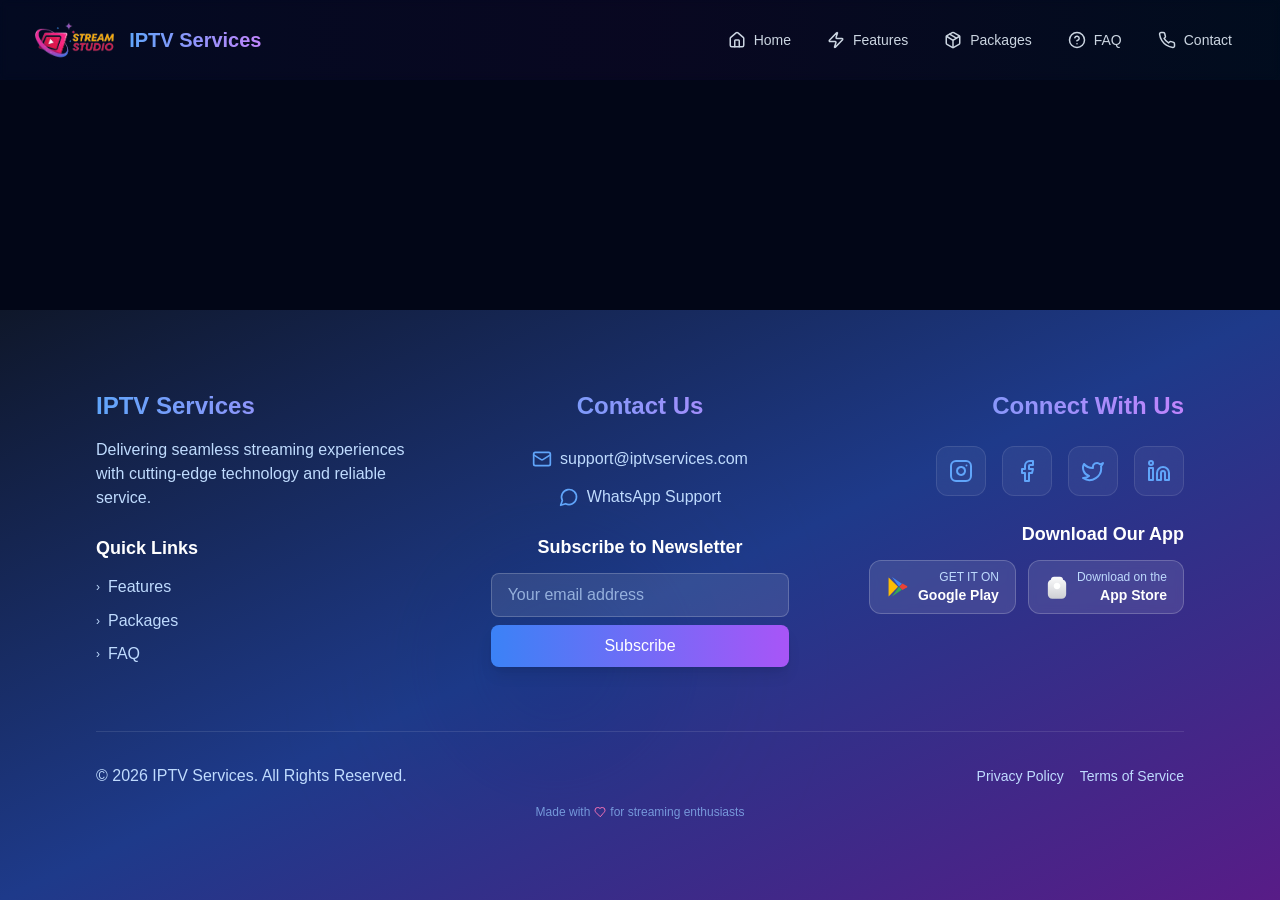
<file: index.html>
<!doctype html>
<html lang="en">
<head>
    <meta charset="UTF-8" />
    <meta name="viewport" content="width=device-width, initial-scale=1.0" />
    
    <!-- SEO Meta Tags -->
    <title>IPTV Services - Best Internet TV Channels & Streaming</title>
    <meta name="description" content="Get the best IPTV services with thousands of international channels in HD quality. Flexible subscriptions and competitive prices for premium streaming." />
    <meta name="keywords" content="IPTV, internet TV, live streaming, IPTV subscription, TV channels, sports channels, premium streaming" />
    <meta name="author" content="IPTV Services" />
    <meta name="robots" content="index, follow" />
    
    <!-- Open Graph Meta Tags -->
    <meta property="og:title" content="IPTV Services - Best Internet TV Channels & Streaming" />
    <meta property="og:description" content="Get the best IPTV services with thousands of international channels in HD quality" />
    <meta property="og:type" content="website" />
    <meta property="og:url" content="https://iptv-mauve.vercel.app/" />
    <meta property="og:image" content="https://iptv-mauve.vercel.app/assets/logo1-CcdDuPOz.png" />
    
    <!-- Twitter Card Meta Tags -->
    <meta name="twitter:card" content="summary_large_image" />
    <meta name="twitter:title" content="IPTV Services - Best Internet TV Channels & Streaming" />
    <meta name="twitter:description" content="Get the best IPTV services with thousands of international channels in HD quality" />
    <meta name="twitter:image" content="https://iptv-mauve.vercel.app/assets/logo1-CcdDuPOz.png" />
    
    <!-- Favicon -->
    <link rel="icon" href="/assets/logo1-CcdDuPOz.png" type="image/png">
    <link rel="apple-touch-icon" href="/assets/logo1-CcdDuPOz.png">
    
    <!-- Google Site Verification -->
    <meta name="google-site-verification" content="Vkp6avL1wZROXOvuakVPo_INQznais58cP0k-2gcOIg" />
    
    <!-- Canonical URL -->
    <link rel="canonical" href="https://iptv-mauve.vercel.app/" />
    
  <script type="module" crossorigin src="/assets/index-CALVRPK7.js"></script>
  <link rel="stylesheet" crossorigin href="/assets/index-DtzLEDZt.css">
</head>
<body>
    <div id="root"></div>
</body>
</html>
</file>
<file: assets/index-DtzLEDZt.css>
@keyframes blob{0%{transform:translate(0) scale(1) rotate(0)}25%{transform:translate(30px,-50px) scale(1.1) rotate(90deg)}50%{transform:translate(-20px,20px) scale(.9) rotate(180deg)}75%{transform:translate(20px,30px) scale(1.05) rotate(270deg)}to{transform:translate(0) scale(1) rotate(360deg)}}.animate-blob{animation:blob 12s ease-in-out infinite}.animation-delay-2000{animation-delay:2s}.animation-delay-4000{animation-delay:4s}@keyframes glow-pulse{0%,to{opacity:.4;transform:scale(1)}50%{opacity:.8;transform:scale(1.05)}}.animate-glow-pulse{animation:glow-pulse 3s ease-in-out infinite}.animate-beam{--rotation: 35deg;animation:beam 8s ease-in-out infinite}@keyframes float{0%{transform:translateY(0) rotate(0)}33%{transform:translateY(-15px) rotate(2deg)}66%{transform:translateY(-5px) rotate(-1deg)}to{transform:translateY(0) rotate(0)}}.animate-float{animation:float 8s ease-in-out infinite}@keyframes gradient-xy{0%{background-position:0% 0%}25%{background-position:100% 0%}50%{background-position:100% 100%}75%{background-position:0% 100%}to{background-position:0% 0%}}.animate-gradient-xy{animation:gradient-xy 20s ease infinite;background-size:400% 400%}@keyframes shimmer{0%{transform:translate(-100%)}to{transform:translate(100%)}}.animate-shimmer{animation:shimmer 2s infinite}@keyframes bounce-gentle{0%,to{transform:translateY(0) scale(1)}50%{transform:translateY(-10px) scale(1.02)}}.animate-bounce-gentle{animation:bounce-gentle 3s ease-in-out infinite}@keyframes slide-up{0%{opacity:0;transform:translateY(30px)}to{opacity:1;transform:translateY(0)}}.animate-slide-up{animation:slide-up .6s ease-out}@keyframes fade-in-scale{0%{opacity:0;transform:scale(.9)}to{opacity:1;transform:scale(1)}}.animate-fade-in-scale{animation:fade-in-scale .5s ease-out}@keyframes text-glow{0%,to{text-shadow:0 0 5px rgba(59,130,246,.3)}50%{text-shadow:0 0 20px rgba(59,130,246,.6),0 0 30px rgba(147,51,234,.4)}}.animate-text-glow{animation:text-glow 3s ease-in-out infinite}@keyframes morph{0%,to{border-radius:60% 40% 30% 70%/60% 30% 70% 40%}50%{border-radius:30% 60% 70% 40%/50% 60% 30%}}.animate-morph{animation:morph 8s ease-in-out infinite}.glass-effect{-webkit-backdrop-filter:blur(16px) saturate(180%);backdrop-filter:blur(16px) saturate(180%);background-color:#111928bf;border:1px solid rgba(255,255,255,.125)}.shadow-3xl{box-shadow:0 35px 60px -12px #00000040,0 0 0 1px #ffffff0d}.shadow-glow{box-shadow:0 0 20px #3b82f64d,0 0 40px #9333ea33}.gradient-text{background:linear-gradient(135deg,#667eea,#764ba2);-webkit-background-clip:text;-webkit-text-fill-color:transparent;background-clip:text}@keyframes navbar-glow{0%,to{box-shadow:0 0 20px #22d3ee1a,0 0 40px #9333ea0d}50%{box-shadow:0 0 30px #22d3ee33,0 0 60px #9333ea1a}}.animate-navbar-glow{animation:navbar-glow 4s ease-in-out infinite}@keyframes ripple{0%{transform:scale(0);opacity:1}to{transform:scale(4);opacity:0}}.animate-ripple{animation:ripple .6s linear}@keyframes slide-in-right{0%{opacity:0;transform:translate(30px)}to{opacity:1;transform:translate(0)}}.animate-slide-in-right{animation:slide-in-right .5s ease-out}@keyframes pulse-glow{0%,to{opacity:.4;filter:blur(2px)}50%{opacity:.8;filter:blur(4px)}}.animate-pulse-glow{animation:pulse-glow 2s ease-in-out infinite}.glass-morphism{background:#ffffff0d;-webkit-backdrop-filter:blur(20px) saturate(180%);backdrop-filter:blur(20px) saturate(180%);border:1px solid rgba(255,255,255,.1);box-shadow:0 8px 32px #0000001a}@keyframes gradient-shift{0%{background-position:0% 50%}50%{background-position:100% 50%}to{background-position:0% 50%}}.animate-gradient-shift{animation:gradient-shift 8s ease infinite;background-size:200% 200%}*,:before,:after{--tw-border-spacing-x: 0;--tw-border-spacing-y: 0;--tw-translate-x: 0;--tw-translate-y: 0;--tw-rotate: 0;--tw-skew-x: 0;--tw-skew-y: 0;--tw-scale-x: 1;--tw-scale-y: 1;--tw-pan-x: ;--tw-pan-y: ;--tw-pinch-zoom: ;--tw-scroll-snap-strictness: proximity;--tw-gradient-from-position: ;--tw-gradient-via-position: ;--tw-gradient-to-position: ;--tw-ordinal: ;--tw-slashed-zero: ;--tw-numeric-figure: ;--tw-numeric-spacing: ;--tw-numeric-fraction: ;--tw-ring-inset: ;--tw-ring-offset-width: 0px;--tw-ring-offset-color: #fff;--tw-ring-color: rgb(59 130 246 / .5);--tw-ring-offset-shadow: 0 0 #0000;--tw-ring-shadow: 0 0 #0000;--tw-shadow: 0 0 #0000;--tw-shadow-colored: 0 0 #0000;--tw-blur: ;--tw-brightness: ;--tw-contrast: ;--tw-grayscale: ;--tw-hue-rotate: ;--tw-invert: ;--tw-saturate: ;--tw-sepia: ;--tw-drop-shadow: ;--tw-backdrop-blur: ;--tw-backdrop-brightness: ;--tw-backdrop-contrast: ;--tw-backdrop-grayscale: ;--tw-backdrop-hue-rotate: ;--tw-backdrop-invert: ;--tw-backdrop-opacity: ;--tw-backdrop-saturate: ;--tw-backdrop-sepia: ;--tw-contain-size: ;--tw-contain-layout: ;--tw-contain-paint: ;--tw-contain-style: }::backdrop{--tw-border-spacing-x: 0;--tw-border-spacing-y: 0;--tw-translate-x: 0;--tw-translate-y: 0;--tw-rotate: 0;--tw-skew-x: 0;--tw-skew-y: 0;--tw-scale-x: 1;--tw-scale-y: 1;--tw-pan-x: ;--tw-pan-y: ;--tw-pinch-zoom: ;--tw-scroll-snap-strictness: proximity;--tw-gradient-from-position: ;--tw-gradient-via-position: ;--tw-gradient-to-position: ;--tw-ordinal: ;--tw-slashed-zero: ;--tw-numeric-figure: ;--tw-numeric-spacing: ;--tw-numeric-fraction: ;--tw-ring-inset: ;--tw-ring-offset-width: 0px;--tw-ring-offset-color: #fff;--tw-ring-color: rgb(59 130 246 / .5);--tw-ring-offset-shadow: 0 0 #0000;--tw-ring-shadow: 0 0 #0000;--tw-shadow: 0 0 #0000;--tw-shadow-colored: 0 0 #0000;--tw-blur: ;--tw-brightness: ;--tw-contrast: ;--tw-grayscale: ;--tw-hue-rotate: ;--tw-invert: ;--tw-saturate: ;--tw-sepia: ;--tw-drop-shadow: ;--tw-backdrop-blur: ;--tw-backdrop-brightness: ;--tw-backdrop-contrast: ;--tw-backdrop-grayscale: ;--tw-backdrop-hue-rotate: ;--tw-backdrop-invert: ;--tw-backdrop-opacity: ;--tw-backdrop-saturate: ;--tw-backdrop-sepia: ;--tw-contain-size: ;--tw-contain-layout: ;--tw-contain-paint: ;--tw-contain-style: }*,:before,:after{box-sizing:border-box;border-width:0;border-style:solid;border-color:#e5e7eb}:before,:after{--tw-content: ""}html,:host{line-height:1.5;-webkit-text-size-adjust:100%;-moz-tab-size:4;-o-tab-size:4;tab-size:4;font-family:ui-sans-serif,system-ui,sans-serif,"Apple Color Emoji","Segoe UI Emoji",Segoe UI Symbol,"Noto Color Emoji";font-feature-settings:normal;font-variation-settings:normal;-webkit-tap-highlight-color:transparent}body{margin:0;line-height:inherit}hr{height:0;color:inherit;border-top-width:1px}abbr:where([title]){-webkit-text-decoration:underline dotted;text-decoration:underline dotted}h1,h2,h3,h4,h5,h6{font-size:inherit;font-weight:inherit}a{color:inherit;text-decoration:inherit}b,strong{font-weight:bolder}code,kbd,samp,pre{font-family:ui-monospace,SFMono-Regular,Menlo,Monaco,Consolas,Liberation Mono,Courier New,monospace;font-feature-settings:normal;font-variation-settings:normal;font-size:1em}small{font-size:80%}sub,sup{font-size:75%;line-height:0;position:relative;vertical-align:baseline}sub{bottom:-.25em}sup{top:-.5em}table{text-indent:0;border-color:inherit;border-collapse:collapse}button,input,optgroup,select,textarea{font-family:inherit;font-feature-settings:inherit;font-variation-settings:inherit;font-size:100%;font-weight:inherit;line-height:inherit;letter-spacing:inherit;color:inherit;margin:0;padding:0}button,select{text-transform:none}button,input:where([type=button]),input:where([type=reset]),input:where([type=submit]){-webkit-appearance:button;background-color:transparent;background-image:none}:-moz-focusring{outline:auto}:-moz-ui-invalid{box-shadow:none}progress{vertical-align:baseline}::-webkit-inner-spin-button,::-webkit-outer-spin-button{height:auto}[type=search]{-webkit-appearance:textfield;outline-offset:-2px}::-webkit-search-decoration{-webkit-appearance:none}::-webkit-file-upload-button{-webkit-appearance:button;font:inherit}summary{display:list-item}blockquote,dl,dd,h1,h2,h3,h4,h5,h6,hr,figure,p,pre{margin:0}fieldset{margin:0;padding:0}legend{padding:0}ol,ul,menu{list-style:none;margin:0;padding:0}dialog{padding:0}textarea{resize:vertical}input::-moz-placeholder,textarea::-moz-placeholder{opacity:1;color:#9ca3af}input::placeholder,textarea::placeholder{opacity:1;color:#9ca3af}button,[role=button]{cursor:pointer}:disabled{cursor:default}img,svg,video,canvas,audio,iframe,embed,object{display:block;vertical-align:middle}img,video{max-width:100%;height:auto}[hidden]:where(:not([hidden=until-found])){display:none}*{--tw-border-opacity: 1;border-color:rgb(51 65 85 / var(--tw-border-opacity))}body{--tw-bg-opacity: 1;background-color:rgb(2 6 23 / var(--tw-bg-opacity));--tw-text-opacity: 1;color:rgb(241 245 249 / var(--tw-text-opacity));-webkit-font-smoothing:antialiased;-moz-osx-font-smoothing:grayscale;font-family:var(--font-primary);line-height:1.6}html{scroll-behavior:smooth}::-webkit-scrollbar{width:8px}::-webkit-scrollbar-track{--tw-bg-opacity: 1;background-color:rgb(15 23 42 / var(--tw-bg-opacity))}::-webkit-scrollbar-thumb{border-radius:9999px;--tw-bg-opacity: 1;background-color:rgb(51 65 85 / var(--tw-bg-opacity))}::-webkit-scrollbar-thumb:hover{--tw-bg-opacity: 1;background-color:rgb(71 85 105 / var(--tw-bg-opacity))}.container{width:100%}@media (min-width: 480px){.container{max-width:480px}}@media (min-width: 640px){.container{max-width:640px}}@media (min-width: 768px){.container{max-width:768px}}@media (min-width: 1024px){.container{max-width:1024px}}@media (min-width: 1280px){.container{max-width:1280px}}@media (min-width: 1536px){.container{max-width:1536px}}.pointer-events-none{pointer-events:none}.fixed{position:fixed}.absolute{position:absolute}.relative{position:relative}.-inset-0\.5{top:-.125rem;right:-.125rem;bottom:-.125rem;left:-.125rem}.-inset-1{top:-.25rem;right:-.25rem;bottom:-.25rem;left:-.25rem}.-inset-10{top:-2.5rem;right:-2.5rem;bottom:-2.5rem;left:-2.5rem}.-inset-2{top:-.5rem;right:-.5rem;bottom:-.5rem;left:-.5rem}.-inset-px{top:-1px;right:-1px;bottom:-1px;left:-1px}.inset-0{top:0;right:0;bottom:0;left:0}.inset-0\.5{top:.125rem;right:.125rem;bottom:.125rem;left:.125rem}.inset-2{top:.5rem;right:.5rem;bottom:.5rem;left:.5rem}.inset-y-0{top:0;bottom:0}.-bottom-1\/2{bottom:-50%}.-left-1\/2{left:-50%}.-right-1\/2{right:-50%}.-top-1\/2{top:-50%}.bottom-0{bottom:0}.bottom-1\/3{bottom:33.333333%}.bottom-6{bottom:1.5rem}.bottom-\[-10\%\]{bottom:-10%}.left-0{left:0}.left-1\/2{left:50%}.left-1\/3{left:33.333333%}.left-1\/4{left:25%}.left-3\/4{left:75%}.left-6{left:1.5rem}.left-8{left:2rem}.left-\[5\%\]{left:5%}.left-full{left:100%}.right-0{right:0}.right-1\/4{right:25%}.right-4{right:1rem}.right-6{right:1.5rem}.right-8{right:2rem}.right-\[15\%\]{right:15%}.top-0{top:0}.top-1\/2{top:50%}.top-1\/3{top:33.333333%}.top-1\/4{top:25%}.top-2\/3{top:66.666667%}.top-3\/4{top:75%}.top-4{top:1rem}.top-\[-10\%\]{top:-10%}.-z-10{z-index:-10}.z-10{z-index:10}.z-40{z-index:40}.z-50{z-index:50}.mx-1{margin-left:.25rem;margin-right:.25rem}.mx-auto{margin-left:auto;margin-right:auto}.-mt-0\.5{margin-top:-.125rem}.mb-1\.5{margin-bottom:.375rem}.mb-12{margin-bottom:3rem}.mb-16{margin-bottom:4rem}.mb-2{margin-bottom:.5rem}.mb-3{margin-bottom:.75rem}.mb-4{margin-bottom:1rem}.mb-6{margin-bottom:1.5rem}.mb-8{margin-bottom:2rem}.ml-2{margin-left:.5rem}.mr-1{margin-right:.25rem}.mr-1\.5{margin-right:.375rem}.mr-2{margin-right:.5rem}.mr-3{margin-right:.75rem}.mt-1{margin-top:.25rem}.mt-10{margin-top:2.5rem}.mt-12{margin-top:3rem}.mt-2{margin-top:.5rem}.mt-20{margin-top:5rem}.mt-3{margin-top:.75rem}.mt-4{margin-top:1rem}.mt-6{margin-top:1.5rem}.mt-8{margin-top:2rem}.block{display:block}.inline-block{display:inline-block}.flex{display:flex}.inline-flex{display:inline-flex}.grid{display:grid}.hidden{display:none}.h-0\.5{height:.125rem}.h-1{height:.25rem}.h-1\.5{height:.375rem}.h-1\/2{height:50%}.h-10{height:2.5rem}.h-12{height:3rem}.h-16{height:4rem}.h-2{height:.5rem}.h-20{height:5rem}.h-24{height:6rem}.h-28{height:7rem}.h-3{height:.75rem}.h-3\.5{height:.875rem}.h-32{height:8rem}.h-4{height:1rem}.h-48{height:12rem}.h-5{height:1.25rem}.h-6{height:1.5rem}.h-64{height:16rem}.h-72{height:18rem}.h-8{height:2rem}.h-80{height:20rem}.h-96{height:24rem}.h-\[300px\]{height:300px}.h-\[400px\]{height:400px}.h-full{height:100%}.h-px{height:1px}.max-h-0{max-height:0px}.max-h-\[500px\]{max-height:500px}.min-h-\[100svh\]{min-height:100svh}.min-h-screen{min-height:100vh}.w-1{width:.25rem}.w-1\.5{width:.375rem}.w-10{width:2.5rem}.w-12{width:3rem}.w-16{width:4rem}.w-2{width:.5rem}.w-20{width:5rem}.w-24{width:6rem}.w-28{width:7rem}.w-3{width:.75rem}.w-3\.5{width:.875rem}.w-32{width:8rem}.w-4{width:1rem}.w-48{width:12rem}.w-5{width:1.25rem}.w-6{width:1.5rem}.w-64{width:16rem}.w-72{width:18rem}.w-8{width:2rem}.w-80{width:20rem}.w-96{width:24rem}.w-\[30px\]{width:30px}.w-\[40px\]{width:40px}.w-auto{width:auto}.w-full{width:100%}.min-w-0{min-width:0px}.max-w-2xl{max-width:42rem}.max-w-3xl{max-width:48rem}.max-w-4xl{max-width:56rem}.max-w-6xl{max-width:72rem}.max-w-7xl{max-width:80rem}.max-w-\[1400px\]{max-width:1400px}.max-w-\[calc\(100vw-2rem\)\]{max-width:calc(100vw - 2rem)}.max-w-md{max-width:28rem}.flex-1{flex:1 1 0%}.flex-shrink-0{flex-shrink:0}.flex-grow{flex-grow:1}.origin-left{transform-origin:left}.-translate-y-full{--tw-translate-y: -100%;transform:translate(var(--tw-translate-x),var(--tw-translate-y)) rotate(var(--tw-rotate)) skew(var(--tw-skew-x)) skewY(var(--tw-skew-y)) scaleX(var(--tw-scale-x)) scaleY(var(--tw-scale-y))}.rotate-180{--tw-rotate: 180deg;transform:translate(var(--tw-translate-x),var(--tw-translate-y)) rotate(var(--tw-rotate)) skew(var(--tw-skew-x)) skewY(var(--tw-skew-y)) scaleX(var(--tw-scale-x)) scaleY(var(--tw-scale-y))}.rotate-\[-40deg\]{--tw-rotate: -40deg;transform:translate(var(--tw-translate-x),var(--tw-translate-y)) rotate(var(--tw-rotate)) skew(var(--tw-skew-x)) skewY(var(--tw-skew-y)) scaleX(var(--tw-scale-x)) scaleY(var(--tw-scale-y))}.rotate-\[35deg\]{--tw-rotate: 35deg;transform:translate(var(--tw-translate-x),var(--tw-translate-y)) rotate(var(--tw-rotate)) skew(var(--tw-skew-x)) skewY(var(--tw-skew-y)) scaleX(var(--tw-scale-x)) scaleY(var(--tw-scale-y))}.transform{transform:translate(var(--tw-translate-x),var(--tw-translate-y)) rotate(var(--tw-rotate)) skew(var(--tw-skew-x)) skewY(var(--tw-skew-y)) scaleX(var(--tw-scale-x)) scaleY(var(--tw-scale-y))}@keyframes beam{0%{opacity:.3;transform:translateY(0) rotate(var(--rotation))}50%{opacity:.6;transform:translateY(-30px) rotate(var(--rotation))}to{opacity:.3;transform:translateY(0) rotate(var(--rotation))}}.animate-beam{animation:beam 8s ease-in-out infinite}@keyframes blob{0%{transform:translate(0) scale(1)}33%{transform:translate(30px,-50px) scale(1.1)}66%{transform:translate(-20px,20px) scale(.9)}to{transform:translate(0) scale(1)}}.animate-blob{animation:blob 7s infinite}@keyframes float{0%{transform:translateY(0)}50%{transform:translateY(-15px)}to{transform:translateY(0)}}.animate-float{animation:float 6s ease-in-out infinite}@keyframes gradient-xy{0%{background-position:0% 0%}50%{background-position:100% 100%}to{background-position:0% 0%}}.animate-gradient-xy{animation:gradient-xy 15s ease infinite}@keyframes pulse{50%{opacity:.5}}.animate-pulse{animation:pulse 2s cubic-bezier(.4,0,.6,1) infinite}@keyframes spin-slow{0%{transform:rotate(0)}to{transform:rotate(360deg)}}.animate-spin-slow{animation:spin-slow 8s linear infinite}.cursor-not-allowed{cursor:not-allowed}.cursor-pointer{cursor:pointer}.grid-cols-1{grid-template-columns:repeat(1,minmax(0,1fr))}.grid-cols-2{grid-template-columns:repeat(2,minmax(0,1fr))}.flex-col{flex-direction:column}.items-start{align-items:flex-start}.items-center{align-items:center}.items-baseline{align-items:baseline}.justify-center{justify-content:center}.justify-between{justify-content:space-between}.gap-1{gap:.25rem}.gap-1\.5{gap:.375rem}.gap-2{gap:.5rem}.gap-3{gap:.75rem}.gap-4{gap:1rem}.gap-6{gap:1.5rem}.gap-8{gap:2rem}.space-x-1>:not([hidden])~:not([hidden]){--tw-space-x-reverse: 0;margin-right:calc(.25rem * var(--tw-space-x-reverse));margin-left:calc(.25rem * calc(1 - var(--tw-space-x-reverse)))}.space-x-2>:not([hidden])~:not([hidden]){--tw-space-x-reverse: 0;margin-right:calc(.5rem * var(--tw-space-x-reverse));margin-left:calc(.5rem * calc(1 - var(--tw-space-x-reverse)))}.space-x-3>:not([hidden])~:not([hidden]){--tw-space-x-reverse: 0;margin-right:calc(.75rem * var(--tw-space-x-reverse));margin-left:calc(.75rem * calc(1 - var(--tw-space-x-reverse)))}.space-x-4>:not([hidden])~:not([hidden]){--tw-space-x-reverse: 0;margin-right:calc(1rem * var(--tw-space-x-reverse));margin-left:calc(1rem * calc(1 - var(--tw-space-x-reverse)))}.space-x-8>:not([hidden])~:not([hidden]){--tw-space-x-reverse: 0;margin-right:calc(2rem * var(--tw-space-x-reverse));margin-left:calc(2rem * calc(1 - var(--tw-space-x-reverse)))}.space-y-2>:not([hidden])~:not([hidden]){--tw-space-y-reverse: 0;margin-top:calc(.5rem * calc(1 - var(--tw-space-y-reverse)));margin-bottom:calc(.5rem * var(--tw-space-y-reverse))}.space-y-3>:not([hidden])~:not([hidden]){--tw-space-y-reverse: 0;margin-top:calc(.75rem * calc(1 - var(--tw-space-y-reverse)));margin-bottom:calc(.75rem * var(--tw-space-y-reverse))}.space-y-4>:not([hidden])~:not([hidden]){--tw-space-y-reverse: 0;margin-top:calc(1rem * calc(1 - var(--tw-space-y-reverse)));margin-bottom:calc(1rem * var(--tw-space-y-reverse))}.space-y-5>:not([hidden])~:not([hidden]){--tw-space-y-reverse: 0;margin-top:calc(1.25rem * calc(1 - var(--tw-space-y-reverse)));margin-bottom:calc(1.25rem * var(--tw-space-y-reverse))}.overflow-hidden{overflow:hidden}.truncate{overflow:hidden;text-overflow:ellipsis;white-space:nowrap}.whitespace-nowrap{white-space:nowrap}.break-all{word-break:break-all}.rounded-2xl{border-radius:1rem}.rounded-3xl{border-radius:1.5rem}.rounded-\[11px\]{border-radius:11px}.rounded-full{border-radius:9999px}.rounded-lg{border-radius:.5rem}.rounded-md{border-radius:.375rem}.rounded-xl{border-radius:.75rem}.border{border-width:1px}.border-b{border-bottom-width:1px}.border-t{border-top-width:1px}.border-amber-300\/30{border-color:#fcd34d4d}.border-blue-400\/30{border-color:#60a5fa4d}.border-emerald-400\/30{border-color:#34d3994d}.border-green-400\/20{border-color:#4ade8033}.border-slate-700\/50{border-color:#33415580}.border-white\/10{border-color:#ffffff1a}.border-white\/20{border-color:#fff3}.border-white\/30{border-color:#ffffff4d}.bg-black\/30{background-color:#0000004d}.bg-black\/80{background-color:#000c}.bg-blue-400{--tw-bg-opacity: 1;background-color:rgb(96 165 250 / var(--tw-bg-opacity))}.bg-blue-400\/30{background-color:#60a5fa4d}.bg-blue-500{--tw-bg-opacity: 1;background-color:rgb(59 130 246 / var(--tw-bg-opacity))}.bg-blue-500\/10{background-color:#3b82f61a}.bg-cyan-400\/30{background-color:#22d3ee4d}.bg-cyan-500{--tw-bg-opacity: 1;background-color:rgb(6 182 212 / var(--tw-bg-opacity))}.bg-gray-600{--tw-bg-opacity: 1;background-color:rgb(75 85 99 / var(--tw-bg-opacity))}.bg-green-400{--tw-bg-opacity: 1;background-color:rgb(74 222 128 / var(--tw-bg-opacity))}.bg-indigo-500{--tw-bg-opacity: 1;background-color:rgb(99 102 241 / var(--tw-bg-opacity))}.bg-purple-400{--tw-bg-opacity: 1;background-color:rgb(192 132 252 / var(--tw-bg-opacity))}.bg-purple-400\/30{background-color:#c084fc4d}.bg-purple-500{--tw-bg-opacity: 1;background-color:rgb(168 85 247 / var(--tw-bg-opacity))}.bg-slate-800\/50{background-color:#1e293b80}.bg-slate-900\/50{background-color:#0f172a80}.bg-slate-900\/90{background-color:#0f172ae6}.bg-slate-900\/95{background-color:#0f172af2}.bg-transparent{background-color:transparent}.bg-white{--tw-bg-opacity: 1;background-color:rgb(255 255 255 / var(--tw-bg-opacity))}.bg-white\/10{background-color:#ffffff1a}.bg-white\/20{background-color:#fff3}.bg-white\/5{background-color:#ffffff0d}.bg-opacity-20{--tw-bg-opacity: .2}.bg-\[radial-gradient\(ellipse_at_top_right\,_var\(--tw-gradient-stops\)\)\]{background-image:radial-gradient(ellipse at top right,var(--tw-gradient-stops))}.bg-\[url\(\'\/grid\.svg\'\)\]{background-image:url(/grid.svg)}.bg-\[url\(\'\/noise\.png\'\)\]{background-image:url(/noise.png)}.bg-gradient-to-br{background-image:linear-gradient(to bottom right,var(--tw-gradient-stops))}.bg-gradient-to-r{background-image:linear-gradient(to right,var(--tw-gradient-stops))}.bg-gradient-to-t{background-image:linear-gradient(to top,var(--tw-gradient-stops))}.bg-gradient-to-tr{background-image:linear-gradient(to top right,var(--tw-gradient-stops))}.from-amber-400{--tw-gradient-from: #fbbf24 var(--tw-gradient-from-position);--tw-gradient-to: rgb(251 191 36 / 0) var(--tw-gradient-to-position);--tw-gradient-stops: var(--tw-gradient-from), var(--tw-gradient-to)}.from-amber-400\/90{--tw-gradient-from: rgb(251 191 36 / .9) var(--tw-gradient-from-position);--tw-gradient-to: rgb(251 191 36 / 0) var(--tw-gradient-to-position);--tw-gradient-stops: var(--tw-gradient-from), var(--tw-gradient-to)}.from-black\/90{--tw-gradient-from: rgb(0 0 0 / .9) var(--tw-gradient-from-position);--tw-gradient-to: rgb(0 0 0 / 0) var(--tw-gradient-to-position);--tw-gradient-stops: var(--tw-gradient-from), var(--tw-gradient-to)}.from-blue-400{--tw-gradient-from: #60a5fa var(--tw-gradient-from-position);--tw-gradient-to: rgb(96 165 250 / 0) var(--tw-gradient-to-position);--tw-gradient-stops: var(--tw-gradient-from), var(--tw-gradient-to)}.from-blue-400\/20{--tw-gradient-from: rgb(96 165 250 / .2) var(--tw-gradient-from-position);--tw-gradient-to: rgb(96 165 250 / 0) var(--tw-gradient-to-position);--tw-gradient-stops: var(--tw-gradient-from), var(--tw-gradient-to)}.from-blue-500{--tw-gradient-from: #3b82f6 var(--tw-gradient-from-position);--tw-gradient-to: rgb(59 130 246 / 0) var(--tw-gradient-to-position);--tw-gradient-stops: var(--tw-gradient-from), var(--tw-gradient-to)}.from-blue-500\/20{--tw-gradient-from: rgb(59 130 246 / .2) var(--tw-gradient-from-position);--tw-gradient-to: rgb(59 130 246 / 0) var(--tw-gradient-to-position);--tw-gradient-stops: var(--tw-gradient-from), var(--tw-gradient-to)}.from-blue-500\/30{--tw-gradient-from: rgb(59 130 246 / .3) var(--tw-gradient-from-position);--tw-gradient-to: rgb(59 130 246 / 0) var(--tw-gradient-to-position);--tw-gradient-stops: var(--tw-gradient-from), var(--tw-gradient-to)}.from-blue-500\/40{--tw-gradient-from: rgb(59 130 246 / .4) var(--tw-gradient-from-position);--tw-gradient-to: rgb(59 130 246 / 0) var(--tw-gradient-to-position);--tw-gradient-stops: var(--tw-gradient-from), var(--tw-gradient-to)}.from-blue-500\/5{--tw-gradient-from: rgb(59 130 246 / .05) var(--tw-gradient-from-position);--tw-gradient-to: rgb(59 130 246 / 0) var(--tw-gradient-to-position);--tw-gradient-stops: var(--tw-gradient-from), var(--tw-gradient-to)}.from-blue-600{--tw-gradient-from: #2563eb var(--tw-gradient-from-position);--tw-gradient-to: rgb(37 99 235 / 0) var(--tw-gradient-to-position);--tw-gradient-stops: var(--tw-gradient-from), var(--tw-gradient-to)}.from-blue-600\/20{--tw-gradient-from: rgb(37 99 235 / .2) var(--tw-gradient-from-position);--tw-gradient-to: rgb(37 99 235 / 0) var(--tw-gradient-to-position);--tw-gradient-stops: var(--tw-gradient-from), var(--tw-gradient-to)}.from-blue-600\/40{--tw-gradient-from: rgb(37 99 235 / .4) var(--tw-gradient-from-position);--tw-gradient-to: rgb(37 99 235 / 0) var(--tw-gradient-to-position);--tw-gradient-stops: var(--tw-gradient-from), var(--tw-gradient-to)}.from-blue-600\/5{--tw-gradient-from: rgb(37 99 235 / .05) var(--tw-gradient-from-position);--tw-gradient-to: rgb(37 99 235 / 0) var(--tw-gradient-to-position);--tw-gradient-stops: var(--tw-gradient-from), var(--tw-gradient-to)}.from-cyan-300{--tw-gradient-from: #67e8f9 var(--tw-gradient-from-position);--tw-gradient-to: rgb(103 232 249 / 0) var(--tw-gradient-to-position);--tw-gradient-stops: var(--tw-gradient-from), var(--tw-gradient-to)}.from-cyan-400{--tw-gradient-from: #22d3ee var(--tw-gradient-from-position);--tw-gradient-to: rgb(34 211 238 / 0) var(--tw-gradient-to-position);--tw-gradient-stops: var(--tw-gradient-from), var(--tw-gradient-to)}.from-cyan-400\/30{--tw-gradient-from: rgb(34 211 238 / .3) var(--tw-gradient-from-position);--tw-gradient-to: rgb(34 211 238 / 0) var(--tw-gradient-to-position);--tw-gradient-stops: var(--tw-gradient-from), var(--tw-gradient-to)}.from-cyan-500{--tw-gradient-from: #06b6d4 var(--tw-gradient-from-position);--tw-gradient-to: rgb(6 182 212 / 0) var(--tw-gradient-to-position);--tw-gradient-stops: var(--tw-gradient-from), var(--tw-gradient-to)}.from-emerald-300{--tw-gradient-from: #6ee7b7 var(--tw-gradient-from-position);--tw-gradient-to: rgb(110 231 183 / 0) var(--tw-gradient-to-position);--tw-gradient-stops: var(--tw-gradient-from), var(--tw-gradient-to)}.from-emerald-400{--tw-gradient-from: #34d399 var(--tw-gradient-from-position);--tw-gradient-to: rgb(52 211 153 / 0) var(--tw-gradient-to-position);--tw-gradient-stops: var(--tw-gradient-from), var(--tw-gradient-to)}.from-emerald-400\/15{--tw-gradient-from: rgb(52 211 153 / .15) var(--tw-gradient-from-position);--tw-gradient-to: rgb(52 211 153 / 0) var(--tw-gradient-to-position);--tw-gradient-stops: var(--tw-gradient-from), var(--tw-gradient-to)}.from-emerald-400\/20{--tw-gradient-from: rgb(52 211 153 / .2) var(--tw-gradient-from-position);--tw-gradient-to: rgb(52 211 153 / 0) var(--tw-gradient-to-position);--tw-gradient-stops: var(--tw-gradient-from), var(--tw-gradient-to)}.from-green-400{--tw-gradient-from: #4ade80 var(--tw-gradient-from-position);--tw-gradient-to: rgb(74 222 128 / 0) var(--tw-gradient-to-position);--tw-gradient-stops: var(--tw-gradient-from), var(--tw-gradient-to)}.from-green-400\/20{--tw-gradient-from: rgb(74 222 128 / .2) var(--tw-gradient-from-position);--tw-gradient-to: rgb(74 222 128 / 0) var(--tw-gradient-to-position);--tw-gradient-stops: var(--tw-gradient-from), var(--tw-gradient-to)}.from-green-500{--tw-gradient-from: #22c55e var(--tw-gradient-from-position);--tw-gradient-to: rgb(34 197 94 / 0) var(--tw-gradient-to-position);--tw-gradient-stops: var(--tw-gradient-from), var(--tw-gradient-to)}.from-indigo-500{--tw-gradient-from: #6366f1 var(--tw-gradient-from-position);--tw-gradient-to: rgb(99 102 241 / 0) var(--tw-gradient-to-position);--tw-gradient-stops: var(--tw-gradient-from), var(--tw-gradient-to)}.from-purple-400{--tw-gradient-from: #c084fc var(--tw-gradient-from-position);--tw-gradient-to: rgb(192 132 252 / 0) var(--tw-gradient-to-position);--tw-gradient-stops: var(--tw-gradient-from), var(--tw-gradient-to)}.from-purple-500{--tw-gradient-from: #a855f7 var(--tw-gradient-from-position);--tw-gradient-to: rgb(168 85 247 / 0) var(--tw-gradient-to-position);--tw-gradient-stops: var(--tw-gradient-from), var(--tw-gradient-to)}.from-red-400{--tw-gradient-from: #f87171 var(--tw-gradient-from-position);--tw-gradient-to: rgb(248 113 113 / 0) var(--tw-gradient-to-position);--tw-gradient-stops: var(--tw-gradient-from), var(--tw-gradient-to)}.from-slate-600\/50{--tw-gradient-from: rgb(71 85 105 / .5) var(--tw-gradient-from-position);--tw-gradient-to: rgb(71 85 105 / 0) var(--tw-gradient-to-position);--tw-gradient-stops: var(--tw-gradient-from), var(--tw-gradient-to)}.from-slate-700{--tw-gradient-from: #334155 var(--tw-gradient-from-position);--tw-gradient-to: rgb(51 65 85 / 0) var(--tw-gradient-to-position);--tw-gradient-stops: var(--tw-gradient-from), var(--tw-gradient-to)}.from-slate-800{--tw-gradient-from: #1e293b var(--tw-gradient-from-position);--tw-gradient-to: rgb(30 41 59 / 0) var(--tw-gradient-to-position);--tw-gradient-stops: var(--tw-gradient-from), var(--tw-gradient-to)}.from-slate-900{--tw-gradient-from: #0f172a var(--tw-gradient-from-position);--tw-gradient-to: rgb(15 23 42 / 0) var(--tw-gradient-to-position);--tw-gradient-stops: var(--tw-gradient-from), var(--tw-gradient-to)}.from-slate-900\/80{--tw-gradient-from: rgb(15 23 42 / .8) var(--tw-gradient-from-position);--tw-gradient-to: rgb(15 23 42 / 0) var(--tw-gradient-to-position);--tw-gradient-stops: var(--tw-gradient-from), var(--tw-gradient-to)}.from-transparent{--tw-gradient-from: transparent var(--tw-gradient-from-position);--tw-gradient-to: rgb(0 0 0 / 0) var(--tw-gradient-to-position);--tw-gradient-stops: var(--tw-gradient-from), var(--tw-gradient-to)}.from-white\/10{--tw-gradient-from: rgb(255 255 255 / .1) var(--tw-gradient-from-position);--tw-gradient-to: rgb(255 255 255 / 0) var(--tw-gradient-to-position);--tw-gradient-stops: var(--tw-gradient-from), var(--tw-gradient-to)}.from-white\/5{--tw-gradient-from: rgb(255 255 255 / .05) var(--tw-gradient-from-position);--tw-gradient-to: rgb(255 255 255 / 0) var(--tw-gradient-to-position);--tw-gradient-stops: var(--tw-gradient-from), var(--tw-gradient-to)}.via-black\/50{--tw-gradient-to: rgb(0 0 0 / 0) var(--tw-gradient-to-position);--tw-gradient-stops: var(--tw-gradient-from), rgb(0 0 0 / .5) var(--tw-gradient-via-position), var(--tw-gradient-to)}.via-black\/70{--tw-gradient-to: rgb(0 0 0 / 0) var(--tw-gradient-to-position);--tw-gradient-stops: var(--tw-gradient-from), rgb(0 0 0 / .7) var(--tw-gradient-via-position), var(--tw-gradient-to)}.via-blue-400{--tw-gradient-to: rgb(96 165 250 / 0) var(--tw-gradient-to-position);--tw-gradient-stops: var(--tw-gradient-from), #60a5fa var(--tw-gradient-via-position), var(--tw-gradient-to)}.via-blue-500{--tw-gradient-to: rgb(59 130 246 / 0) var(--tw-gradient-to-position);--tw-gradient-stops: var(--tw-gradient-from), #3b82f6 var(--tw-gradient-via-position), var(--tw-gradient-to)}.via-blue-500\/30{--tw-gradient-to: rgb(59 130 246 / 0) var(--tw-gradient-to-position);--tw-gradient-stops: var(--tw-gradient-from), rgb(59 130 246 / .3) var(--tw-gradient-via-position), var(--tw-gradient-to)}.via-blue-900{--tw-gradient-to: rgb(30 58 138 / 0) var(--tw-gradient-to-position);--tw-gradient-stops: var(--tw-gradient-from), #1e3a8a var(--tw-gradient-via-position), var(--tw-gradient-to)}.via-emerald-500{--tw-gradient-to: rgb(16 185 129 / 0) var(--tw-gradient-to-position);--tw-gradient-stops: var(--tw-gradient-from), #10b981 var(--tw-gradient-via-position), var(--tw-gradient-to)}.via-indigo-500{--tw-gradient-to: rgb(99 102 241 / 0) var(--tw-gradient-to-position);--tw-gradient-stops: var(--tw-gradient-from), #6366f1 var(--tw-gradient-via-position), var(--tw-gradient-to)}.via-indigo-600{--tw-gradient-to: rgb(79 70 229 / 0) var(--tw-gradient-to-position);--tw-gradient-stops: var(--tw-gradient-from), #4f46e5 var(--tw-gradient-via-position), var(--tw-gradient-to)}.via-indigo-950{--tw-gradient-to: rgb(30 27 75 / 0) var(--tw-gradient-to-position);--tw-gradient-stops: var(--tw-gradient-from), #1e1b4b var(--tw-gradient-via-position), var(--tw-gradient-to)}.via-pink-400{--tw-gradient-to: rgb(244 114 182 / 0) var(--tw-gradient-to-position);--tw-gradient-stops: var(--tw-gradient-from), #f472b6 var(--tw-gradient-via-position), var(--tw-gradient-to)}.via-purple-500{--tw-gradient-to: rgb(168 85 247 / 0) var(--tw-gradient-to-position);--tw-gradient-stops: var(--tw-gradient-from), #a855f7 var(--tw-gradient-via-position), var(--tw-gradient-to)}.via-purple-600\/5{--tw-gradient-to: rgb(147 51 234 / 0) var(--tw-gradient-to-position);--tw-gradient-stops: var(--tw-gradient-from), rgb(147 51 234 / .05) var(--tw-gradient-via-position), var(--tw-gradient-to)}.via-slate-800\/70{--tw-gradient-to: rgb(30 41 59 / 0) var(--tw-gradient-to-position);--tw-gradient-stops: var(--tw-gradient-from), rgb(30 41 59 / .7) var(--tw-gradient-via-position), var(--tw-gradient-to)}.via-transparent{--tw-gradient-to: rgb(0 0 0 / 0) var(--tw-gradient-to-position);--tw-gradient-stops: var(--tw-gradient-from), transparent var(--tw-gradient-via-position), var(--tw-gradient-to)}.to-black{--tw-gradient-to: #000 var(--tw-gradient-to-position)}.to-blue-400{--tw-gradient-to: #60a5fa var(--tw-gradient-to-position)}.to-blue-500{--tw-gradient-to: #3b82f6 var(--tw-gradient-to-position)}.to-blue-600{--tw-gradient-to: #2563eb var(--tw-gradient-to-position)}.to-cyan-600\/5{--tw-gradient-to: rgb(8 145 178 / .05) var(--tw-gradient-to-position)}.to-emerald-500\/20{--tw-gradient-to: rgb(16 185 129 / .2) var(--tw-gradient-to-position)}.to-emerald-600{--tw-gradient-to: #059669 var(--tw-gradient-to-position)}.to-green-300{--tw-gradient-to: #86efac var(--tw-gradient-to-position)}.to-green-400\/15{--tw-gradient-to: rgb(74 222 128 / .15) var(--tw-gradient-to-position)}.to-green-400\/20{--tw-gradient-to: rgb(74 222 128 / .2) var(--tw-gradient-to-position)}.to-green-500{--tw-gradient-to: #22c55e var(--tw-gradient-to-position)}.to-green-600{--tw-gradient-to: #16a34a var(--tw-gradient-to-position)}.to-indigo-500{--tw-gradient-to: #6366f1 var(--tw-gradient-to-position)}.to-orange-500{--tw-gradient-to: #f97316 var(--tw-gradient-to-position)}.to-orange-500\/90{--tw-gradient-to: rgb(249 115 22 / .9) var(--tw-gradient-to-position)}.to-pink-500{--tw-gradient-to: #ec4899 var(--tw-gradient-to-position)}.to-purple-400{--tw-gradient-to: #c084fc var(--tw-gradient-to-position)}.to-purple-400\/20{--tw-gradient-to: rgb(192 132 252 / .2) var(--tw-gradient-to-position)}.to-purple-500{--tw-gradient-to: #a855f7 var(--tw-gradient-to-position)}.to-purple-500\/20{--tw-gradient-to: rgb(168 85 247 / .2) var(--tw-gradient-to-position)}.to-purple-500\/30{--tw-gradient-to: rgb(168 85 247 / .3) var(--tw-gradient-to-position)}.to-purple-500\/40{--tw-gradient-to: rgb(168 85 247 / .4) var(--tw-gradient-to-position)}.to-purple-500\/5{--tw-gradient-to: rgb(168 85 247 / .05) var(--tw-gradient-to-position)}.to-purple-600{--tw-gradient-to: #9333ea var(--tw-gradient-to-position)}.to-purple-600\/20{--tw-gradient-to: rgb(147 51 234 / .2) var(--tw-gradient-to-position)}.to-purple-600\/30{--tw-gradient-to: rgb(147 51 234 / .3) var(--tw-gradient-to-position)}.to-purple-600\/40{--tw-gradient-to: rgb(147 51 234 / .4) var(--tw-gradient-to-position)}.to-purple-900{--tw-gradient-to: #581c87 var(--tw-gradient-to-position)}.to-red-600{--tw-gradient-to: #dc2626 var(--tw-gradient-to-position)}.to-slate-800{--tw-gradient-to: #1e293b var(--tw-gradient-to-position)}.to-slate-900{--tw-gradient-to: #0f172a var(--tw-gradient-to-position)}.to-slate-900\/80{--tw-gradient-to: rgb(15 23 42 / .8) var(--tw-gradient-to-position)}.to-transparent{--tw-gradient-to: transparent var(--tw-gradient-to-position)}.bg-clip-text{-webkit-background-clip:text;background-clip:text}.bg-center{background-position:center}.fill-current{fill:currentColor}.fill-white{fill:#fff}.object-cover{-o-object-fit:cover;object-fit:cover}.p-0\.5{padding:.125rem}.p-1{padding:.25rem}.p-1\.5{padding:.375rem}.p-2{padding:.5rem}.p-3{padding:.75rem}.p-4{padding:1rem}.p-5{padding:1.25rem}.p-6{padding:1.5rem}.px-2{padding-left:.5rem;padding-right:.5rem}.px-3{padding-left:.75rem;padding-right:.75rem}.px-4{padding-left:1rem;padding-right:1rem}.px-6{padding-left:1.5rem;padding-right:1.5rem}.py-1{padding-top:.25rem;padding-bottom:.25rem}.py-1\.5{padding-top:.375rem;padding-bottom:.375rem}.py-12{padding-top:3rem;padding-bottom:3rem}.py-2{padding-top:.5rem;padding-bottom:.5rem}.py-2\.5{padding-top:.625rem;padding-bottom:.625rem}.py-20{padding-top:5rem;padding-bottom:5rem}.py-24{padding-top:6rem;padding-bottom:6rem}.py-3{padding-top:.75rem;padding-bottom:.75rem}.py-4{padding-top:1rem;padding-bottom:1rem}.pb-1{padding-bottom:.25rem}.pb-20{padding-bottom:5rem}.pb-4{padding-bottom:1rem}.pl-10{padding-left:2.5rem}.pl-3{padding-left:.75rem}.pr-4{padding-right:1rem}.pt-36{padding-top:9rem}.pt-6{padding-top:1.5rem}.text-left{text-align:left}.text-center{text-align:center}.text-2xl{font-size:1.5rem;line-height:2rem}.text-3xl{font-size:1.875rem;line-height:2.25rem}.text-4xl{font-size:2.25rem;line-height:2.5rem}.text-5xl{font-size:3rem;line-height:1}.text-base{font-size:1rem;line-height:1.5rem}.text-lg{font-size:1.125rem;line-height:1.75rem}.text-sm{font-size:.875rem;line-height:1.25rem}.text-xl{font-size:1.25rem;line-height:1.75rem}.text-xs{font-size:.75rem;line-height:1rem}.font-black{font-weight:900}.font-bold{font-weight:700}.font-extrabold{font-weight:800}.font-medium{font-weight:500}.font-semibold{font-weight:600}.uppercase{text-transform:uppercase}.leading-relaxed{line-height:1.625}.leading-tight{line-height:1.25}.tracking-tight{letter-spacing:-.025em}.tracking-wide{letter-spacing:.025em}.tracking-wider{letter-spacing:.05em}.text-blue-100\/80{color:#dbeafecc}.text-blue-200{--tw-text-opacity: 1;color:rgb(191 219 254 / var(--tw-text-opacity))}.text-blue-200\/80{color:#bfdbfecc}.text-blue-300{--tw-text-opacity: 1;color:rgb(147 197 253 / var(--tw-text-opacity))}.text-blue-300\/70{color:#93c5fdb3}.text-blue-300\/80{color:#93c5fdcc}.text-blue-400{--tw-text-opacity: 1;color:rgb(96 165 250 / var(--tw-text-opacity))}.text-blue-50{--tw-text-opacity: 1;color:rgb(239 246 255 / var(--tw-text-opacity))}.text-emerald-300{--tw-text-opacity: 1;color:rgb(110 231 183 / var(--tw-text-opacity))}.text-emerald-400{--tw-text-opacity: 1;color:rgb(52 211 153 / var(--tw-text-opacity))}.text-gray-300{--tw-text-opacity: 1;color:rgb(209 213 219 / var(--tw-text-opacity))}.text-pink-400{--tw-text-opacity: 1;color:rgb(244 114 182 / var(--tw-text-opacity))}.text-slate-200{--tw-text-opacity: 1;color:rgb(226 232 240 / var(--tw-text-opacity))}.text-slate-300{--tw-text-opacity: 1;color:rgb(203 213 225 / var(--tw-text-opacity))}.text-slate-400{--tw-text-opacity: 1;color:rgb(148 163 184 / var(--tw-text-opacity))}.text-slate-400\/60{color:#94a3b899}.text-slate-900\/30{color:#0f172a4d}.text-transparent{color:transparent}.text-white{--tw-text-opacity: 1;color:rgb(255 255 255 / var(--tw-text-opacity))}.text-white\/70{color:#ffffffb3}.text-white\/80{color:#fffc}.line-through{text-decoration-line:line-through}.placeholder-blue-200\/60::-moz-placeholder{color:#bfdbfe99}.placeholder-blue-200\/60::placeholder{color:#bfdbfe99}.placeholder-blue-200\/70::-moz-placeholder{color:#bfdbfeb3}.placeholder-blue-200\/70::placeholder{color:#bfdbfeb3}.accent-blue-500{accent-color:#3b82f6}.opacity-0{opacity:0}.opacity-10{opacity:.1}.opacity-100{opacity:1}.opacity-15{opacity:.15}.opacity-20{opacity:.2}.opacity-25{opacity:.25}.opacity-30{opacity:.3}.opacity-40{opacity:.4}.opacity-60{opacity:.6}.opacity-70{opacity:.7}.opacity-\[0\.02\]{opacity:.02}.mix-blend-multiply{mix-blend-mode:multiply}.shadow-2xl{--tw-shadow: 0 25px 50px -12px rgb(0 0 0 / .25);--tw-shadow-colored: 0 25px 50px -12px var(--tw-shadow-color);box-shadow:var(--tw-ring-offset-shadow, 0 0 #0000),var(--tw-ring-shadow, 0 0 #0000),var(--tw-shadow)}.shadow-\[0_0_10px_rgba\(79\,70\,229\,0\.7\)\]{--tw-shadow: 0 0 10px rgba(79,70,229,.7);--tw-shadow-colored: 0 0 10px var(--tw-shadow-color);box-shadow:var(--tw-ring-offset-shadow, 0 0 #0000),var(--tw-ring-shadow, 0 0 #0000),var(--tw-shadow)}.shadow-\[0_0_15px_rgba\(59\,130\,246\,0\.5\)\]{--tw-shadow: 0 0 15px rgba(59,130,246,.5);--tw-shadow-colored: 0 0 15px var(--tw-shadow-color);box-shadow:var(--tw-ring-offset-shadow, 0 0 #0000),var(--tw-ring-shadow, 0 0 #0000),var(--tw-shadow)}.shadow-\[0_0_5px_rgba\(255\,255\,255\,0\.5\)\]{--tw-shadow: 0 0 5px rgba(255,255,255,.5);--tw-shadow-colored: 0 0 5px var(--tw-shadow-color);box-shadow:var(--tw-ring-offset-shadow, 0 0 #0000),var(--tw-ring-shadow, 0 0 #0000),var(--tw-shadow)}.shadow-lg{--tw-shadow: 0 10px 15px -3px rgb(0 0 0 / .1), 0 4px 6px -4px rgb(0 0 0 / .1);--tw-shadow-colored: 0 10px 15px -3px var(--tw-shadow-color), 0 4px 6px -4px var(--tw-shadow-color);box-shadow:var(--tw-ring-offset-shadow, 0 0 #0000),var(--tw-ring-shadow, 0 0 #0000),var(--tw-shadow)}.shadow-xl{--tw-shadow: 0 20px 25px -5px rgb(0 0 0 / .1), 0 8px 10px -6px rgb(0 0 0 / .1);--tw-shadow-colored: 0 20px 25px -5px var(--tw-shadow-color), 0 8px 10px -6px var(--tw-shadow-color);box-shadow:var(--tw-ring-offset-shadow, 0 0 #0000),var(--tw-ring-shadow, 0 0 #0000),var(--tw-shadow)}.shadow-black\/5{--tw-shadow-color: rgb(0 0 0 / .05);--tw-shadow: var(--tw-shadow-colored)}.shadow-purple-500\/20{--tw-shadow-color: rgb(168 85 247 / .2);--tw-shadow: var(--tw-shadow-colored)}.ring{--tw-ring-offset-shadow: var(--tw-ring-inset) 0 0 0 var(--tw-ring-offset-width) var(--tw-ring-offset-color);--tw-ring-shadow: var(--tw-ring-inset) 0 0 0 calc(3px + var(--tw-ring-offset-width)) var(--tw-ring-color);box-shadow:var(--tw-ring-offset-shadow),var(--tw-ring-shadow),var(--tw-shadow, 0 0 #0000)}.ring-1{--tw-ring-offset-shadow: var(--tw-ring-inset) 0 0 0 var(--tw-ring-offset-width) var(--tw-ring-offset-color);--tw-ring-shadow: var(--tw-ring-inset) 0 0 0 calc(1px + var(--tw-ring-offset-width)) var(--tw-ring-color);box-shadow:var(--tw-ring-offset-shadow),var(--tw-ring-shadow),var(--tw-shadow, 0 0 #0000)}.ring-inset{--tw-ring-inset: inset}.ring-blue-400\/20{--tw-ring-color: rgb(96 165 250 / .2)}.ring-white\/10{--tw-ring-color: rgb(255 255 255 / .1)}.blur{--tw-blur: blur(8px);filter:var(--tw-blur) var(--tw-brightness) var(--tw-contrast) var(--tw-grayscale) var(--tw-hue-rotate) var(--tw-invert) var(--tw-saturate) var(--tw-sepia) var(--tw-drop-shadow)}.blur-2xl{--tw-blur: blur(40px);filter:var(--tw-blur) var(--tw-brightness) var(--tw-contrast) var(--tw-grayscale) var(--tw-hue-rotate) var(--tw-invert) var(--tw-saturate) var(--tw-sepia) var(--tw-drop-shadow)}.blur-3xl{--tw-blur: blur(64px);filter:var(--tw-blur) var(--tw-brightness) var(--tw-contrast) var(--tw-grayscale) var(--tw-hue-rotate) var(--tw-invert) var(--tw-saturate) var(--tw-sepia) var(--tw-drop-shadow)}.blur-lg{--tw-blur: blur(16px);filter:var(--tw-blur) var(--tw-brightness) var(--tw-contrast) var(--tw-grayscale) var(--tw-hue-rotate) var(--tw-invert) var(--tw-saturate) var(--tw-sepia) var(--tw-drop-shadow)}.blur-xl{--tw-blur: blur(24px);filter:var(--tw-blur) var(--tw-brightness) var(--tw-contrast) var(--tw-grayscale) var(--tw-hue-rotate) var(--tw-invert) var(--tw-saturate) var(--tw-sepia) var(--tw-drop-shadow)}.drop-shadow-sm{--tw-drop-shadow: drop-shadow(0 1px 1px rgb(0 0 0 / .05));filter:var(--tw-blur) var(--tw-brightness) var(--tw-contrast) var(--tw-grayscale) var(--tw-hue-rotate) var(--tw-invert) var(--tw-saturate) var(--tw-sepia) var(--tw-drop-shadow)}.filter{filter:var(--tw-blur) var(--tw-brightness) var(--tw-contrast) var(--tw-grayscale) var(--tw-hue-rotate) var(--tw-invert) var(--tw-saturate) var(--tw-sepia) var(--tw-drop-shadow)}.backdrop-blur-lg{--tw-backdrop-blur: blur(16px);-webkit-backdrop-filter:var(--tw-backdrop-blur) var(--tw-backdrop-brightness) var(--tw-backdrop-contrast) var(--tw-backdrop-grayscale) var(--tw-backdrop-hue-rotate) var(--tw-backdrop-invert) var(--tw-backdrop-opacity) var(--tw-backdrop-saturate) var(--tw-backdrop-sepia);backdrop-filter:var(--tw-backdrop-blur) var(--tw-backdrop-brightness) var(--tw-backdrop-contrast) var(--tw-backdrop-grayscale) var(--tw-backdrop-hue-rotate) var(--tw-backdrop-invert) var(--tw-backdrop-opacity) var(--tw-backdrop-saturate) var(--tw-backdrop-sepia)}.backdrop-blur-md{--tw-backdrop-blur: blur(12px);-webkit-backdrop-filter:var(--tw-backdrop-blur) var(--tw-backdrop-brightness) var(--tw-backdrop-contrast) var(--tw-backdrop-grayscale) var(--tw-backdrop-hue-rotate) var(--tw-backdrop-invert) var(--tw-backdrop-opacity) var(--tw-backdrop-saturate) var(--tw-backdrop-sepia);backdrop-filter:var(--tw-backdrop-blur) var(--tw-backdrop-brightness) var(--tw-backdrop-contrast) var(--tw-backdrop-grayscale) var(--tw-backdrop-hue-rotate) var(--tw-backdrop-invert) var(--tw-backdrop-opacity) var(--tw-backdrop-saturate) var(--tw-backdrop-sepia)}.backdrop-blur-sm{--tw-backdrop-blur: blur(4px);-webkit-backdrop-filter:var(--tw-backdrop-blur) var(--tw-backdrop-brightness) var(--tw-backdrop-contrast) var(--tw-backdrop-grayscale) var(--tw-backdrop-hue-rotate) var(--tw-backdrop-invert) var(--tw-backdrop-opacity) var(--tw-backdrop-saturate) var(--tw-backdrop-sepia);backdrop-filter:var(--tw-backdrop-blur) var(--tw-backdrop-brightness) var(--tw-backdrop-contrast) var(--tw-backdrop-grayscale) var(--tw-backdrop-hue-rotate) var(--tw-backdrop-invert) var(--tw-backdrop-opacity) var(--tw-backdrop-saturate) var(--tw-backdrop-sepia)}.backdrop-blur-xl{--tw-backdrop-blur: blur(24px);-webkit-backdrop-filter:var(--tw-backdrop-blur) var(--tw-backdrop-brightness) var(--tw-backdrop-contrast) var(--tw-backdrop-grayscale) var(--tw-backdrop-hue-rotate) var(--tw-backdrop-invert) var(--tw-backdrop-opacity) var(--tw-backdrop-saturate) var(--tw-backdrop-sepia);backdrop-filter:var(--tw-backdrop-blur) var(--tw-backdrop-brightness) var(--tw-backdrop-contrast) var(--tw-backdrop-grayscale) var(--tw-backdrop-hue-rotate) var(--tw-backdrop-invert) var(--tw-backdrop-opacity) var(--tw-backdrop-saturate) var(--tw-backdrop-sepia)}.transition{transition-property:color,background-color,border-color,text-decoration-color,fill,stroke,opacity,box-shadow,transform,filter,-webkit-backdrop-filter;transition-property:color,background-color,border-color,text-decoration-color,fill,stroke,opacity,box-shadow,transform,filter,backdrop-filter;transition-property:color,background-color,border-color,text-decoration-color,fill,stroke,opacity,box-shadow,transform,filter,backdrop-filter,-webkit-backdrop-filter;transition-timing-function:cubic-bezier(.4,0,.2,1);transition-duration:.15s}.transition-all{transition-property:all;transition-timing-function:cubic-bezier(.4,0,.2,1);transition-duration:.15s}.transition-colors{transition-property:color,background-color,border-color,text-decoration-color,fill,stroke;transition-timing-function:cubic-bezier(.4,0,.2,1);transition-duration:.15s}.transition-opacity{transition-property:opacity;transition-timing-function:cubic-bezier(.4,0,.2,1);transition-duration:.15s}.transition-transform{transition-property:transform;transition-timing-function:cubic-bezier(.4,0,.2,1);transition-duration:.15s}.duration-1000{transition-duration:1s}.duration-300{transition-duration:.3s}.duration-500{transition-duration:.5s}.duration-700{transition-duration:.7s}.ease-in-out{transition-timing-function:cubic-bezier(.4,0,.2,1)}.ease-out{transition-timing-function:cubic-bezier(0,0,.2,1)}.perspective-1000{perspective:1000px}@keyframes glow{0%{box-shadow:0 0 20px #3b82f64d}to{box-shadow:0 0 30px #3b82f699,0 0 40px #9333ea66}}.\[mask-image\:linear-gradient\(180deg\,white\,rgba\(255\,255\,255\,0\)\)\]{-webkit-mask-image:linear-gradient(180deg,white,rgba(255,255,255,0));mask-image:linear-gradient(180deg,#fff,#fff0)}.\[mask-image\:radial-gradient\(circle_at_center\,white\,transparent_70\%\)\]{-webkit-mask-image:radial-gradient(circle at center,white,transparent 70%);mask-image:radial-gradient(circle at center,white,transparent 70%)}:root{--color-primary: #3b82f6;--color-primary-dark: #1d4ed8;--color-secondary: #8b5cf6;--color-accent: #06b6d4;--color-success: #10b981;--color-warning: #f59e0b;--color-error: #ef4444;--gradient-primary: linear-gradient(135deg, #667eea 0%, #764ba2 100%);--gradient-secondary: linear-gradient(135deg, #f093fb 0%, #f5576c 100%);--gradient-accent: linear-gradient(135deg, #4facfe 0%, #00f2fe 100%);--gradient-dark: linear-gradient(135deg, #0c0c0c 0%, #1a1a1a 100%);--glass-bg: rgba(255, 255, 255, .1);--glass-border: rgba(255, 255, 255, .2);--glass-blur: blur(16px);--shadow-soft: 0 4px 6px -1px rgba(0, 0, 0, .1), 0 2px 4px -1px rgba(0, 0, 0, .06);--shadow-medium: 0 10px 15px -3px rgba(0, 0, 0, .1), 0 4px 6px -2px rgba(0, 0, 0, .05);--shadow-large: 0 20px 25px -5px rgba(0, 0, 0, .1), 0 10px 10px -5px rgba(0, 0, 0, .04);--shadow-glow: 0 0 20px rgba(59, 130, 246, .3);--font-primary: "Inter", -apple-system, BlinkMacSystemFont, "Segoe UI", Roboto, sans-serif;--font-mono: "JetBrains Mono", "Fira Code", Consolas, monospace;--space-xs: .25rem;--space-sm: .5rem;--space-md: 1rem;--space-lg: 1.5rem;--space-xl: 2rem;--space-2xl: 3rem;--radius-sm: .375rem;--radius-md: .5rem;--radius-lg: .75rem;--radius-xl: 1rem;--radius-2xl: 1.5rem;--transition-fast: .15s ease;--transition-normal: .3s ease;--transition-slow: .5s ease}.after\:absolute:after{content:var(--tw-content);position:absolute}.after\:bottom-0:after{content:var(--tw-content);bottom:0}.after\:left-0:after{content:var(--tw-content);left:0}.after\:h-0\.5:after{content:var(--tw-content);height:.125rem}.after\:w-0:after{content:var(--tw-content);width:0px}.after\:bg-blue-400\/30:after{content:var(--tw-content);background-color:#60a5fa4d}.after\:transition-all:after{content:var(--tw-content);transition-property:all;transition-timing-function:cubic-bezier(.4,0,.2,1);transition-duration:.15s}.after\:duration-300:after{content:var(--tw-content);transition-duration:.3s}.after\:content-\[\'\'\]:after{--tw-content: "";content:var(--tw-content)}.hover\:-translate-y-1:hover{--tw-translate-y: -.25rem;transform:translate(var(--tw-translate-x),var(--tw-translate-y)) rotate(var(--tw-rotate)) skew(var(--tw-skew-x)) skewY(var(--tw-skew-y)) scaleX(var(--tw-scale-x)) scaleY(var(--tw-scale-y))}.hover\:-translate-y-2:hover{--tw-translate-y: -.5rem;transform:translate(var(--tw-translate-x),var(--tw-translate-y)) rotate(var(--tw-rotate)) skew(var(--tw-skew-x)) skewY(var(--tw-skew-y)) scaleX(var(--tw-scale-x)) scaleY(var(--tw-scale-y))}.hover\:scale-105:hover{--tw-scale-x: 1.05;--tw-scale-y: 1.05;transform:translate(var(--tw-translate-x),var(--tw-translate-y)) rotate(var(--tw-rotate)) skew(var(--tw-skew-x)) skewY(var(--tw-skew-y)) scaleX(var(--tw-scale-x)) scaleY(var(--tw-scale-y))}.hover\:scale-110:hover{--tw-scale-x: 1.1;--tw-scale-y: 1.1;transform:translate(var(--tw-translate-x),var(--tw-translate-y)) rotate(var(--tw-rotate)) skew(var(--tw-skew-x)) skewY(var(--tw-skew-y)) scaleX(var(--tw-scale-x)) scaleY(var(--tw-scale-y))}.hover\:scale-\[1\.02\]:hover{--tw-scale-x: 1.02;--tw-scale-y: 1.02;transform:translate(var(--tw-translate-x),var(--tw-translate-y)) rotate(var(--tw-rotate)) skew(var(--tw-skew-x)) skewY(var(--tw-skew-y)) scaleX(var(--tw-scale-x)) scaleY(var(--tw-scale-y))}.hover\:transform:hover{transform:translate(var(--tw-translate-x),var(--tw-translate-y)) rotate(var(--tw-rotate)) skew(var(--tw-skew-x)) skewY(var(--tw-skew-y)) scaleX(var(--tw-scale-x)) scaleY(var(--tw-scale-y))}.hover\:border-white\/40:hover{border-color:#fff6}.hover\:bg-slate-700\/50:hover{background-color:#33415580}.hover\:bg-slate-800\/50:hover{background-color:#1e293b80}.hover\:bg-white\/10:hover{background-color:#ffffff1a}.hover\:bg-white\/15:hover{background-color:#ffffff26}.hover\:bg-white\/20:hover{background-color:#fff3}.hover\:bg-white\/5:hover{background-color:#ffffff0d}.hover\:bg-opacity-30:hover{--tw-bg-opacity: .3}.hover\:from-blue-600:hover{--tw-gradient-from: #2563eb var(--tw-gradient-from-position);--tw-gradient-to: rgb(37 99 235 / 0) var(--tw-gradient-to-position);--tw-gradient-stops: var(--tw-gradient-from), var(--tw-gradient-to)}.hover\:from-green-400:hover{--tw-gradient-from: #4ade80 var(--tw-gradient-from-position);--tw-gradient-to: rgb(74 222 128 / 0) var(--tw-gradient-to-position);--tw-gradient-stops: var(--tw-gradient-from), var(--tw-gradient-to)}.hover\:to-emerald-500:hover{--tw-gradient-to: #10b981 var(--tw-gradient-to-position)}.hover\:to-purple-600:hover{--tw-gradient-to: #9333ea var(--tw-gradient-to-position)}.hover\:to-purple-700:hover{--tw-gradient-to: #7e22ce var(--tw-gradient-to-position)}.hover\:text-blue-200:hover{--tw-text-opacity: 1;color:rgb(191 219 254 / var(--tw-text-opacity))}.hover\:text-blue-300:hover{--tw-text-opacity: 1;color:rgb(147 197 253 / var(--tw-text-opacity))}.hover\:text-blue-400:hover{--tw-text-opacity: 1;color:rgb(96 165 250 / var(--tw-text-opacity))}.hover\:text-pink-400:hover{--tw-text-opacity: 1;color:rgb(244 114 182 / var(--tw-text-opacity))}.hover\:text-white:hover{--tw-text-opacity: 1;color:rgb(255 255 255 / var(--tw-text-opacity))}.hover\:shadow-2xl:hover{--tw-shadow: 0 25px 50px -12px rgb(0 0 0 / .25);--tw-shadow-colored: 0 25px 50px -12px var(--tw-shadow-color);box-shadow:var(--tw-ring-offset-shadow, 0 0 #0000),var(--tw-ring-shadow, 0 0 #0000),var(--tw-shadow)}.hover\:shadow-xl:hover{--tw-shadow: 0 20px 25px -5px rgb(0 0 0 / .1), 0 8px 10px -6px rgb(0 0 0 / .1);--tw-shadow-colored: 0 20px 25px -5px var(--tw-shadow-color), 0 8px 10px -6px var(--tw-shadow-color);box-shadow:var(--tw-ring-offset-shadow, 0 0 #0000),var(--tw-ring-shadow, 0 0 #0000),var(--tw-shadow)}.hover\:shadow-blue-500\/20:hover{--tw-shadow-color: rgb(59 130 246 / .2);--tw-shadow: var(--tw-shadow-colored)}.focus\:border-blue-400\/50:focus{border-color:#60a5fa80}.focus\:outline-none:focus{outline:2px solid transparent;outline-offset:2px}.focus\:ring-2:focus{--tw-ring-offset-shadow: var(--tw-ring-inset) 0 0 0 var(--tw-ring-offset-width) var(--tw-ring-offset-color);--tw-ring-shadow: var(--tw-ring-inset) 0 0 0 calc(2px + var(--tw-ring-offset-width)) var(--tw-ring-color);box-shadow:var(--tw-ring-offset-shadow),var(--tw-ring-shadow),var(--tw-shadow, 0 0 #0000)}.focus\:ring-blue-400\/50:focus{--tw-ring-color: rgb(96 165 250 / .5)}.active\:scale-\[0\.98\]:active{--tw-scale-x: .98;--tw-scale-y: .98;transform:translate(var(--tw-translate-x),var(--tw-translate-y)) rotate(var(--tw-rotate)) skew(var(--tw-skew-x)) skewY(var(--tw-skew-y)) scaleX(var(--tw-scale-x)) scaleY(var(--tw-scale-y))}.group\/button:hover .group-hover\/button\:translate-x-1{--tw-translate-x: .25rem;transform:translate(var(--tw-translate-x),var(--tw-translate-y)) rotate(var(--tw-rotate)) skew(var(--tw-skew-x)) skewY(var(--tw-skew-y)) scaleX(var(--tw-scale-x)) scaleY(var(--tw-scale-y))}.group\/image:hover .group-hover\/image\:rotate-3{--tw-rotate: 3deg;transform:translate(var(--tw-translate-x),var(--tw-translate-y)) rotate(var(--tw-rotate)) skew(var(--tw-skew-x)) skewY(var(--tw-skew-y)) scaleX(var(--tw-scale-x)) scaleY(var(--tw-scale-y))}.group:hover .group-hover\:rotate-1{--tw-rotate: 1deg;transform:translate(var(--tw-translate-x),var(--tw-translate-y)) rotate(var(--tw-rotate)) skew(var(--tw-skew-x)) skewY(var(--tw-skew-y)) scaleX(var(--tw-scale-x)) scaleY(var(--tw-scale-y))}.group:hover .group-hover\:rotate-12{--tw-rotate: 12deg;transform:translate(var(--tw-translate-x),var(--tw-translate-y)) rotate(var(--tw-rotate)) skew(var(--tw-skew-x)) skewY(var(--tw-skew-y)) scaleX(var(--tw-scale-x)) scaleY(var(--tw-scale-y))}.group\/feature:hover .group-hover\/feature\:scale-110,.group\/image:hover .group-hover\/image\:scale-110,.group:hover .group-hover\:scale-110{--tw-scale-x: 1.1;--tw-scale-y: 1.1;transform:translate(var(--tw-translate-x),var(--tw-translate-y)) rotate(var(--tw-rotate)) skew(var(--tw-skew-x)) skewY(var(--tw-skew-y)) scaleX(var(--tw-scale-x)) scaleY(var(--tw-scale-y))}.group:hover .group-hover\:scale-\[1\.02\]{--tw-scale-x: 1.02;--tw-scale-y: 1.02;transform:translate(var(--tw-translate-x),var(--tw-translate-y)) rotate(var(--tw-rotate)) skew(var(--tw-skew-x)) skewY(var(--tw-skew-y)) scaleX(var(--tw-scale-x)) scaleY(var(--tw-scale-y))}.group:hover .group-hover\:from-blue-400\/30{--tw-gradient-from: rgb(96 165 250 / .3) var(--tw-gradient-from-position);--tw-gradient-to: rgb(96 165 250 / 0) var(--tw-gradient-to-position);--tw-gradient-stops: var(--tw-gradient-from), var(--tw-gradient-to)}.group:hover .group-hover\:from-blue-500\/30{--tw-gradient-from: rgb(59 130 246 / .3) var(--tw-gradient-from-position);--tw-gradient-to: rgb(59 130 246 / 0) var(--tw-gradient-to-position);--tw-gradient-stops: var(--tw-gradient-from), var(--tw-gradient-to)}.group:hover .group-hover\:to-purple-400\/30{--tw-gradient-to: rgb(192 132 252 / .3) var(--tw-gradient-to-position)}.group:hover .group-hover\:to-purple-500\/30{--tw-gradient-to: rgb(168 85 247 / .3) var(--tw-gradient-to-position)}.group\/feature:hover .group-hover\/feature\:text-white{--tw-text-opacity: 1;color:rgb(255 255 255 / var(--tw-text-opacity))}.group\/play:hover .group-hover\/play\:text-blue-400{--tw-text-opacity: 1;color:rgb(96 165 250 / var(--tw-text-opacity))}.group:hover .group-hover\:text-blue-100{--tw-text-opacity: 1;color:rgb(219 234 254 / var(--tw-text-opacity))}.group:hover .group-hover\:text-blue-300{--tw-text-opacity: 1;color:rgb(147 197 253 / var(--tw-text-opacity))}.group:hover .group-hover\:text-blue-400{--tw-text-opacity: 1;color:rgb(96 165 250 / var(--tw-text-opacity))}.group\/badge:hover .group-hover\/badge\:opacity-100{opacity:1}.group\/badge:hover .group-hover\/badge\:opacity-60{opacity:.6}.group\/button:hover .group-hover\/button\:opacity-100{opacity:1}.group\/button:hover .group-hover\/button\:opacity-70{opacity:.7}.group\/image:hover .group-hover\/image\:opacity-100,.group\/progress:hover .group-hover\/progress\:opacity-100{opacity:1}.group:hover .group-hover\:opacity-0{opacity:0}.group:hover .group-hover\:opacity-100{opacity:1}.group:hover .group-hover\:opacity-40{opacity:.4}.group:hover .group-hover\:opacity-50{opacity:.5}.group:hover .group-hover\:opacity-60{opacity:.6}.group:hover .group-hover\:opacity-70{opacity:.7}.group:hover .group-hover\:opacity-75{opacity:.75}.group:hover .group-hover\:ring-white\/20{--tw-ring-color: rgb(255 255 255 / .2)}.group\/image:hover .group-hover\/image\:brightness-110,.group:hover .group-hover\:brightness-110{--tw-brightness: brightness(1.1);filter:var(--tw-blur) var(--tw-brightness) var(--tw-contrast) var(--tw-grayscale) var(--tw-hue-rotate) var(--tw-invert) var(--tw-saturate) var(--tw-sepia) var(--tw-drop-shadow)}.group:hover .group-hover\:duration-200{transition-duration:.2s}.group:hover .group-hover\:after\:w-full:after{content:var(--tw-content);width:100%}@media (min-width: 480px){.xs\:flex-row{flex-direction:row}.xs\:items-center{align-items:center}.xs\:space-x-6>:not([hidden])~:not([hidden]){--tw-space-x-reverse: 0;margin-right:calc(1.5rem * var(--tw-space-x-reverse));margin-left:calc(1.5rem * calc(1 - var(--tw-space-x-reverse)))}.xs\:space-y-0>:not([hidden])~:not([hidden]){--tw-space-y-reverse: 0;margin-top:calc(0px * calc(1 - var(--tw-space-y-reverse)));margin-bottom:calc(0px * var(--tw-space-y-reverse))}}@media (min-width: 640px){.sm\:-mt-1{margin-top:-.25rem}.sm\:mb-12{margin-bottom:3rem}.sm\:mb-16{margin-bottom:4rem}.sm\:mb-2{margin-bottom:.5rem}.sm\:mb-3{margin-bottom:.75rem}.sm\:mb-4{margin-bottom:1rem}.sm\:mb-5{margin-bottom:1.25rem}.sm\:mb-6{margin-bottom:1.5rem}.sm\:ml-4{margin-left:1rem}.sm\:mt-0{margin-top:0}.sm\:mt-10{margin-top:2.5rem}.sm\:mt-12{margin-top:3rem}.sm\:mt-16{margin-top:4rem}.sm\:mt-4{margin-top:1rem}.sm\:mt-6{margin-top:1.5rem}.sm\:mt-8{margin-top:2rem}.sm\:block{display:block}.sm\:h-10{height:2.5rem}.sm\:h-14{height:3.5rem}.sm\:h-16{height:4rem}.sm\:h-2{height:.5rem}.sm\:h-24{height:6rem}.sm\:h-36{height:9rem}.sm\:h-4{height:1rem}.sm\:h-5{height:1.25rem}.sm\:h-6{height:1.5rem}.sm\:h-64{height:16rem}.sm\:h-7{height:1.75rem}.sm\:h-96{height:24rem}.sm\:w-10{width:2.5rem}.sm\:w-14{width:3.5rem}.sm\:w-16{width:4rem}.sm\:w-24{width:6rem}.sm\:w-36{width:9rem}.sm\:w-4{width:1rem}.sm\:w-5{width:1.25rem}.sm\:w-6{width:1.5rem}.sm\:w-64{width:16rem}.sm\:w-7{width:1.75rem}.sm\:w-96{width:24rem}.sm\:max-w-md{max-width:28rem}.sm\:grid-cols-2{grid-template-columns:repeat(2,minmax(0,1fr))}.sm\:grid-cols-4{grid-template-columns:repeat(4,minmax(0,1fr))}.sm\:flex-row{flex-direction:row}.sm\:gap-12{gap:3rem}.sm\:gap-2{gap:.5rem}.sm\:gap-4{gap:1rem}.sm\:gap-6{gap:1.5rem}.sm\:gap-8{gap:2rem}.sm\:space-x-3>:not([hidden])~:not([hidden]){--tw-space-x-reverse: 0;margin-right:calc(.75rem * var(--tw-space-x-reverse));margin-left:calc(.75rem * calc(1 - var(--tw-space-x-reverse)))}.sm\:space-x-4>:not([hidden])~:not([hidden]){--tw-space-x-reverse: 0;margin-right:calc(1rem * var(--tw-space-x-reverse));margin-left:calc(1rem * calc(1 - var(--tw-space-x-reverse)))}.sm\:space-y-0>:not([hidden])~:not([hidden]){--tw-space-y-reverse: 0;margin-top:calc(0px * calc(1 - var(--tw-space-y-reverse)));margin-bottom:calc(0px * var(--tw-space-y-reverse))}.sm\:space-y-4>:not([hidden])~:not([hidden]){--tw-space-y-reverse: 0;margin-top:calc(1rem * calc(1 - var(--tw-space-y-reverse)));margin-bottom:calc(1rem * var(--tw-space-y-reverse))}.sm\:space-y-6>:not([hidden])~:not([hidden]){--tw-space-y-reverse: 0;margin-top:calc(1.5rem * calc(1 - var(--tw-space-y-reverse)));margin-bottom:calc(1.5rem * var(--tw-space-y-reverse))}.sm\:rounded-2xl{border-radius:1rem}.sm\:rounded-xl{border-radius:.75rem}.sm\:p-1{padding:.25rem}.sm\:p-2{padding:.5rem}.sm\:p-3{padding:.75rem}.sm\:p-4{padding:1rem}.sm\:p-5{padding:1.25rem}.sm\:p-7{padding:1.75rem}.sm\:p-8{padding:2rem}.sm\:px-3{padding-left:.75rem;padding-right:.75rem}.sm\:px-4{padding-left:1rem;padding-right:1rem}.sm\:px-5{padding-left:1.25rem;padding-right:1.25rem}.sm\:px-6{padding-left:1.5rem;padding-right:1.5rem}.sm\:px-8{padding-left:2rem;padding-right:2rem}.sm\:py-1\.5{padding-top:.375rem;padding-bottom:.375rem}.sm\:py-16{padding-top:4rem;padding-bottom:4rem}.sm\:py-3{padding-top:.75rem;padding-bottom:.75rem}.sm\:py-4{padding-top:1rem;padding-bottom:1rem}.sm\:py-5{padding-top:1.25rem;padding-bottom:1.25rem}.sm\:pb-5{padding-bottom:1.25rem}.sm\:pl-12{padding-left:3rem}.sm\:pl-4{padding-left:1rem}.sm\:pt-8{padding-top:2rem}.sm\:text-2xl{font-size:1.5rem;line-height:2rem}.sm\:text-3xl{font-size:1.875rem;line-height:2.25rem}.sm\:text-4xl{font-size:2.25rem;line-height:2.5rem}.sm\:text-5xl{font-size:3rem;line-height:1}.sm\:text-base{font-size:1rem;line-height:1.5rem}.sm\:text-lg{font-size:1.125rem;line-height:1.75rem}.sm\:text-sm{font-size:.875rem;line-height:1.25rem}.sm\:text-xl{font-size:1.25rem;line-height:1.75rem}}@media (min-width: 768px){.md\:right-5{right:1.25rem}.md\:top-5{top:1.25rem}.md\:mx-0{margin-left:0;margin-right:0}.md\:mb-16{margin-bottom:4rem}.md\:mb-20{margin-bottom:5rem}.md\:mb-8{margin-bottom:2rem}.md\:mt-16{margin-top:4rem}.md\:h-44{height:11rem}.md\:h-8{height:2rem}.md\:w-44{width:11rem}.md\:w-8{width:2rem}.md\:grid-cols-2{grid-template-columns:repeat(2,minmax(0,1fr))}.md\:grid-cols-3{grid-template-columns:repeat(3,minmax(0,1fr))}.md\:justify-start{justify-content:flex-start}.md\:justify-end{justify-content:flex-end}.md\:space-y-7>:not([hidden])~:not([hidden]){--tw-space-y-reverse: 0;margin-top:calc(1.75rem * calc(1 - var(--tw-space-y-reverse)));margin-bottom:calc(1.75rem * var(--tw-space-y-reverse))}.md\:p-8{padding:2rem}.md\:px-4{padding-left:1rem;padding-right:1rem}.md\:py-2{padding-top:.5rem;padding-bottom:.5rem}.md\:py-20{padding-top:5rem;padding-bottom:5rem}.md\:text-left{text-align:left}.md\:text-right{text-align:right}.md\:text-3xl{font-size:1.875rem;line-height:2.25rem}.md\:text-4xl{font-size:2.25rem;line-height:2.5rem}.md\:text-5xl{font-size:3rem;line-height:1}.md\:text-6xl{font-size:3.75rem;line-height:1}.md\:text-xl{font-size:1.25rem;line-height:1.75rem}}@media (min-width: 1024px){.lg\:mt-0{margin-top:0}.lg\:mt-20{margin-top:5rem}.lg\:flex{display:flex}.lg\:hidden{display:none}.lg\:w-1\/2{width:50%}.lg\:max-w-none{max-width:none}.lg\:grid-cols-3{grid-template-columns:repeat(3,minmax(0,1fr))}.lg\:items-center{align-items:center}.lg\:justify-between{justify-content:space-between}.lg\:gap-16{gap:4rem}.lg\:gap-8{gap:2rem}.lg\:px-8{padding-left:2rem;padding-right:2rem}.lg\:py-24{padding-top:6rem;padding-bottom:6rem}.lg\:py-32{padding-top:8rem;padding-bottom:8rem}.lg\:text-7xl{font-size:4.5rem;line-height:1}}
</file>
